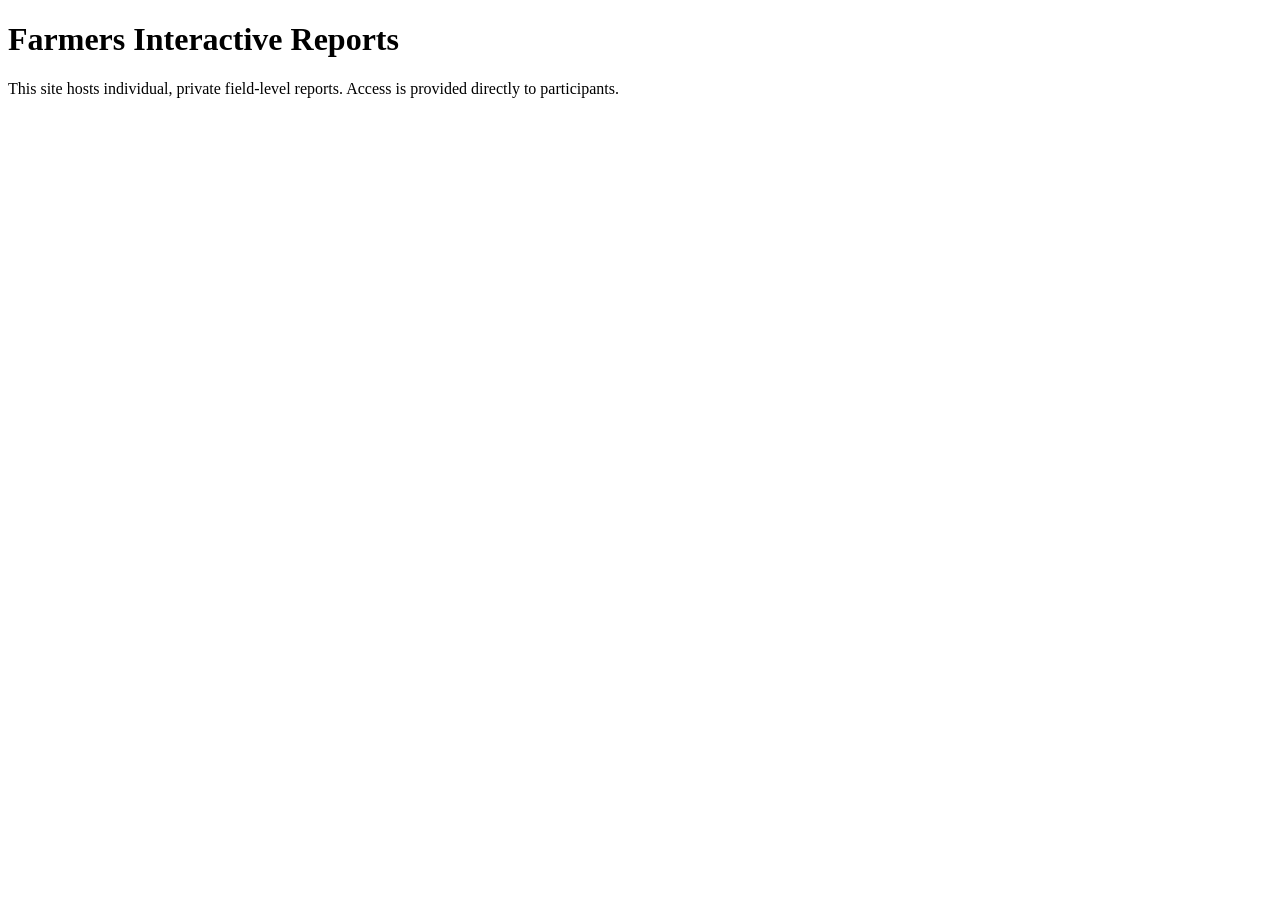
<file: docs/index.html>
<!DOCTYPE html>
<html>
<head>
  <meta charset="utf-8">
  <title>Farmers Interactive Reports</title>
</head>
<body>

<h1>Farmers Interactive Reports</h1>
<p>
This site hosts individual, private field‑level reports.
Access is provided directly to participants.
</p>

</body>
</html>
</file>
